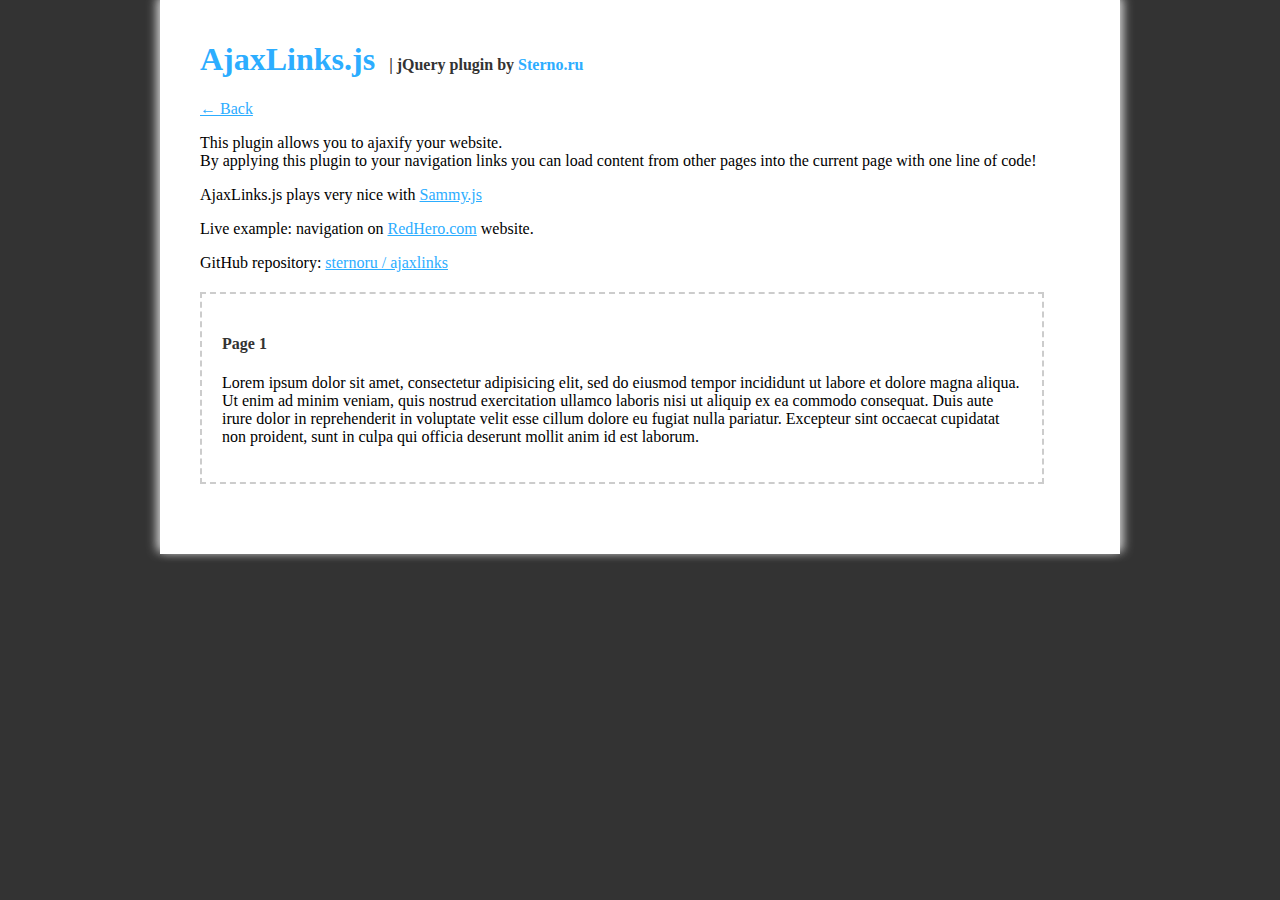
<file: demo/content/content1.html>
<!DOCTYPE HTML PUBLIC "-//W3C//DTD HTML 4.01 Transitional//EN"
"http://www.w3.org/TR/html4/loose.dtd">
<html xmlns="http://www.w3.org/1999/xhtml">
    <head>
        <meta http-equiv="Content-Type" content="text/html; charset=utf-8" />
        <title>AjaxLinks.js</title>
        <link rel="stylesheet" type="text/css" href="../css/demo.css" />
    </head>
    <body>
    	<div id="wrapper">
    		<div id="header">    			
		        <h1><a href="http://sternoru.github.com/ajaxlinks/">AjaxLinks.js</a><span> | jQuery plugin by <a href="http://sterno.ru/en/">Sterno.ru</a></span></h1>
		        <p><a href="../index.html">&larr; Back</a></p>
		        <p>
		        	This plugin allows you to ajaxify your website.<br/>
		        	By applying this plugin to your navigation links you can load content from other pages into the current page with one line of code!<br/>
		        			        	
		        </p>
		        <p>AjaxLinks.js plays very nice with <a href="http://sammyjs.org/" target="_blank">Sammy.js</a></p>
		        <p>Live example: navigation on <a href="http://redhero.com/en/home/#!path=/en/stores/" target="_blank">RedHero.com</a> website.</p>
		        <p>GitHub repository: <a href="https://github.com/sternoru/ajaxlinks/">sternoru / ajaxlinks</a></p>
		    </div> <!-- /header -->
	        <div id="content" class="content">
	        	<h4>Page 1</h4>
	        	<p>Lorem ipsum dolor sit amet, consectetur adipisicing elit, sed do eiusmod tempor incididunt ut labore et dolore magna aliqua. Ut enim ad minim veniam, quis nostrud exercitation ullamco laboris nisi ut aliquip ex ea commodo consequat. Duis aute irure dolor in reprehenderit in voluptate velit esse cillum dolore eu fugiat nulla pariatur. Excepteur sint occaecat cupidatat non proident, sunt in culpa qui officia deserunt mollit anim id est laborum.</p>
	        </div>
        </div>
    </body>
</html>
</file>
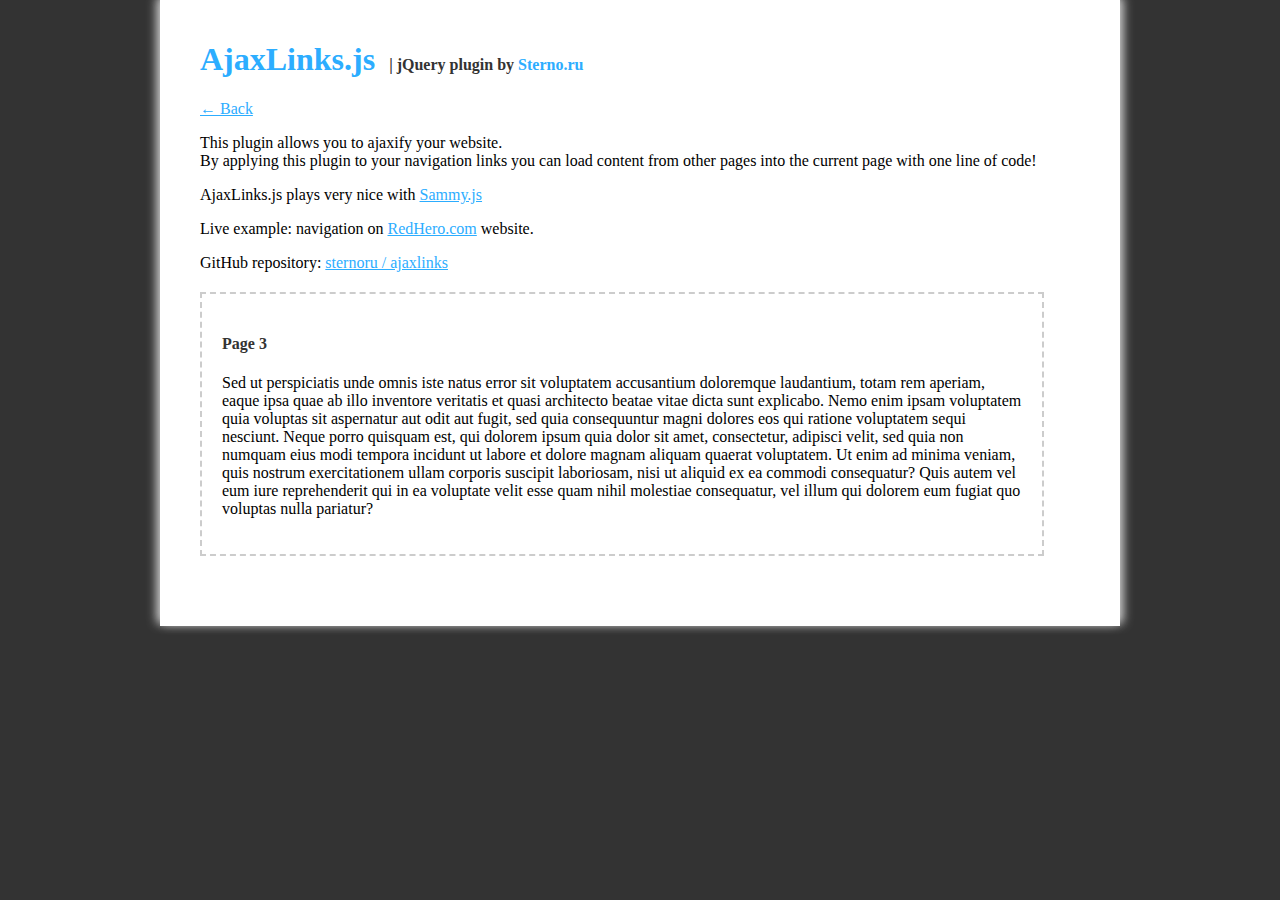
<file: demo/content/content3.html>
<!DOCTYPE HTML PUBLIC "-//W3C//DTD HTML 4.01 Transitional//EN"
"http://www.w3.org/TR/html4/loose.dtd">
<html xmlns="http://www.w3.org/1999/xhtml">
    <head>
        <meta http-equiv="Content-Type" content="text/html; charset=utf-8" />
        <title>AjaxLinks.js</title>
        <link rel="stylesheet" type="text/css" href="../css/demo.css" />
    </head>
    <body>
    	<div id="wrapper">
    		<div id="header">    			
		        <h1><a href="http://sternoru.github.com/ajaxlinks/">AjaxLinks.js</a><span> | jQuery plugin by <a href="http://sterno.ru/en/">Sterno.ru</a></span></h1>
		        <p><a href="../index.html">&larr; Back</a></p>
		        <p>
		        	This plugin allows you to ajaxify your website.<br/>
		        	By applying this plugin to your navigation links you can load content from other pages into the current page with one line of code!<br/>
		        			        	
		        </p>
		        <p>AjaxLinks.js plays very nice with <a href="http://sammyjs.org/" target="_blank">Sammy.js</a></p>
		        <p>Live example: navigation on <a href="http://redhero.com/en/home/#!path=/en/stores/" target="_blank">RedHero.com</a> website.</p>
		        <p>GitHub repository: <a href="https://github.com/sternoru/ajaxlinks/">sternoru / ajaxlinks</a></p>
		    </div> <!-- /header -->
	        <div id="content" class="content">
	        	<h4>Page 3</h4>
	        	<p>Sed ut perspiciatis unde omnis iste natus error sit voluptatem accusantium doloremque laudantium, totam rem aperiam, eaque ipsa quae ab illo inventore veritatis et quasi architecto beatae vitae dicta sunt explicabo. Nemo enim ipsam voluptatem quia voluptas sit aspernatur aut odit aut fugit, sed quia consequuntur magni dolores eos qui ratione voluptatem sequi nesciunt. Neque porro quisquam est, qui dolorem ipsum quia dolor sit amet, consectetur, adipisci velit, sed quia non numquam eius modi tempora incidunt ut labore et dolore magnam aliquam quaerat voluptatem. Ut enim ad minima veniam, quis nostrum exercitationem ullam corporis suscipit laboriosam, nisi ut aliquid ex ea commodi consequatur? Quis autem vel eum iure reprehenderit qui in ea voluptate velit esse quam nihil molestiae consequatur, vel illum qui dolorem eum fugiat quo voluptas nulla pariatur?</p>
	        </div>
        </div>
    </body>
</html>
</file>
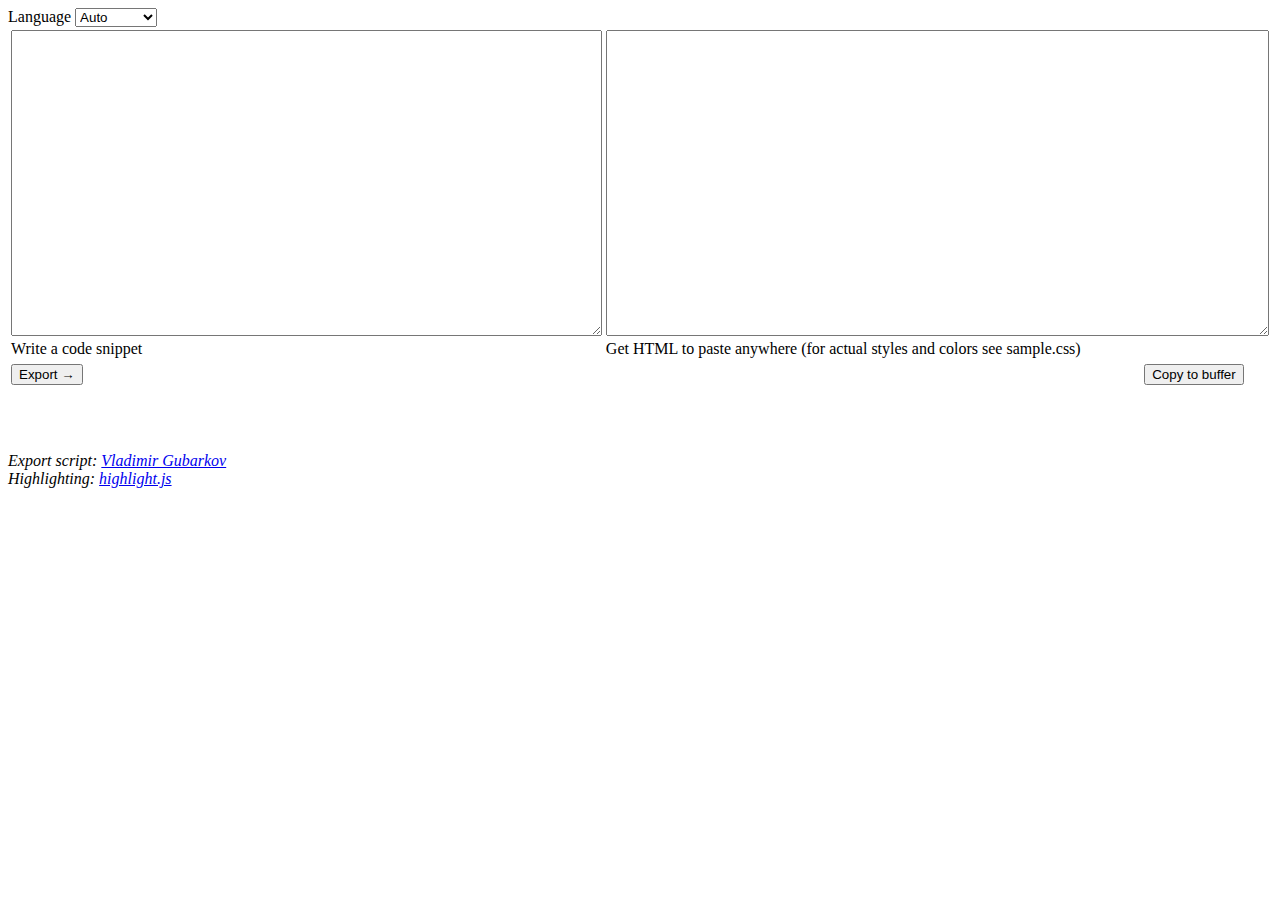
<file: demo/js/highlight/export.html>
<!-- saved from url=(0013)about:internet -->
<!-- ^^^ This is for IE not to show security warning for local files,
see http://www.microsoft.com/technet/prodtechnol/winxppro/maintain/sp2brows.mspx-->

<!--
Highlighted code export
Copyright (c) Vladimir Gubarkov <xonixx@gmail.com>
-->

<html>
    <head>
        <title>Highlited code export</title>
        <link rel="stylesheet" href="styles/default.css">
        <meta charset="utf-8">
        <style type="text/css">
            #t1, #t2 { width: 100%;}
            tr { vertical-align: top; }
            address { margin-top: 4em; }
        </style>
        <script src="highlight.pack.js"></script>
        <script>hljs.initHighlightingOnLoad();</script>
    </head>
    <body>
        <script type="text/javascript">
            String.prototype.escape = function() {
                return this.replace(/&/gm, '&amp;').replace(/</gm, '&lt;').replace(/>/gm, '&gt;');
            }

            function doIt() {
                var viewDiv = document.getElementById("highlight-view");
                var t1 = document.getElementById("t1");
                var t2 = document.getElementById("t2");
                var selector = document.getElementById("langSelector");
                var selectedLang = selector.options[selector.selectedIndex].value.toLowerCase();
                if(selectedLang) {
                    viewDiv.innerHTML = '<pre><code class="'+selectedLang+'">'+t1.value.escape()+"</code></pre>";
                } else { // try auto
                    viewDiv.innerHTML = '<pre><code>' + t1.value.escape() + "</code></pre>";
                }
                hljs.highlightBlock(viewDiv.firstChild.firstChild);
                t2.value = viewDiv.innerHTML;
            }

            function copyToBuffer(textToCopy) {
                if (window.clipboardData) { // IE
                    window.clipboardData.setData("Text", textToCopy);
                } else if (window.netscape) { // FF
                    // from http://developer.mozilla.org/en/docs/Using_the_Clipboard
                    netscape.security.PrivilegeManager.enablePrivilege('UniversalXPConnect');
                    var gClipboardHelper = Components.classes["@mozilla.org/widget/clipboardhelper;1"].getService(Components.interfaces.nsIClipboardHelper);
                    gClipboardHelper.copyString(textToCopy);
                }
            }
        </script>
        <script type="text/javascript">
            var langSelectorHtml = '<label>Language <select id="langSelector">';
            langSelectorHtml += '<option value="">Auto</option>';
            for (var i in hljs.LANGUAGES) {
                if (hljs.LANGUAGES.hasOwnProperty(i))
                    langSelectorHtml += '<option value=\"'+i+'\">'+i.charAt(0).toUpperCase()+i.substr(1)+'</option>';
            }
            langSelectorHtml += '</select></label>';
            document.write(langSelectorHtml);
        </script>
        <table width="100%">
            <tr>
                <td><textarea rows="20" cols="50" id="t1"></textarea></td>
                <td><textarea rows="20" cols="50" id="t2"></textarea></td>
            </tr>
            <tr>
                <td>Write a code snippet</td>
                <td>Get HTML to paste anywhere (for actual styles and colors see sample.css)</td>
            </tr>
        </table>
        <table width="98%">
            <tr>
                <td><input type="button" value="Export &rarr;" onclick="doIt()"/></td>
                <td align="right"><input type="button" value="Copy to buffer" onclick="copyToBuffer(document.getElementById('t2').value);"/></td>
            </tr>
        </table>
        <div id="highlight-view"></div>
        <address>
          Export script: <a href="mailto:xonixx@gmail.com">Vladimir Gubarkov</a><br>
          Highlighting: <a href="http://softwaremaniacs.org/soft/highlight/">highlight.js</a>
        </address>
    </body>
</html>
</file>
<file: demo/css/demo.css>
body {
    background: #333333;
    margin: 0;
    padding: 0;
}

h1 {
	color: #2CADFF;
}

	h1 span {
		font-size: 50%;
		color: #333333;
		margin-left: 10px;
	}

	h1 a {
		text-decoration: none;
	}

h2, h3, h4, h5, h6 {
	color: #333333;
}

a:link,
a:active,
a:visited {
	color: #2CADFF;
}

a.active {
	font-weight: bold;
}

a[name] {
	text-decoration: none;
	color: #333333;
	border-bottom: 1px dashed #333333;
}

#wrapper {
	padding: 20px 40px;
    width: 880px;
    position: absolute;
    left: 50%;
    margin-left: -480px;
    background: #fff;
    box-shadow:-3px -3px 10px #CCCCCC, 3px -3px 10px #CCCCCC;
}

#main-nav {
	position: fixed;
	top: 0;
	margin-left: 440px;
	width: 400px;
	height: 20px;
	border-radius: 0  0 10px 10px;
	border: 3px solid white;
	border-width: 0 3px 3px 3px;
	text-align: center;
	padding: 10px 20px;
	background: #333333;
	color: #fff;
	font-weight: bold;
}

	#main-nav a:link,
	#main-nav a:active,
	#main-nav a:visited {
		color: #fff;
	}

.content {
	width: 800px;
	padding: 20px;
	margin: 20px 0 50px 0;
	border: 2px dashed #CCC;
}

#sponsor-logo img {
    width: 150px;
}

#forkongithub a{background:#ffcc33;color:#333333;text-decoration:none;font-family:arial, sans-serif;text-align:center;font-weight:bold;padding:5px 40px;font-size:1rem;line-height:2rem;position:relative;transition:0.5s;}#forkongithub a:hover{background:#2CADFF;color:#fff;}#forkongithub a::before,#forkongithub a::after{content:"";width:100%;display:block;position:absolute;top:1px;left:0;height:1px;background:#fff;}#forkongithub a::after{bottom:1px;top:auto;}@media screen and (min-width:800px){#forkongithub{position:absolute;display:block;top:0;left:0;width:200px;overflow:hidden;height:200px;}#forkongithub a{width:200px;position:absolute;top:60px;left:-60px;transform:rotate(-45deg);-webkit-transform:rotate(-45deg);box-shadow:4px 4px 10px rgba(0,0,0,0.8);}}
</file>
<file: demo/js/highlight/styles/default.css>
/*

Original style from softwaremaniacs.org (c) Ivan Sagalaev <Maniac@SoftwareManiacs.Org>

*/

pre code {
  display: block; padding: 0.5em;
  background: #F0F0F0;
}

pre code,
pre .ruby .subst,
pre .tag .title,
pre .lisp .title {
  color: black;
}

pre .string,
pre .title,
pre .constant,
pre .parent,
pre .tag .value,
pre .rules .value,
pre .rules .value .number,
pre .preprocessor,
pre .ruby .symbol,
pre .ruby .symbol .string,
pre .ruby .symbol .keyword,
pre .ruby .symbol .keymethods,
pre .instancevar,
pre .aggregate,
pre .template_tag,
pre .django .variable,
pre .smalltalk .class,
pre .addition,
pre .flow,
pre .stream,
pre .bash .variable,
pre .apache .tag,
pre .apache .cbracket,
pre .tex .command,
pre .tex .special,
pre .erlang_repl .function_or_atom {
  color: #800;
}

pre .comment,
pre .annotation,
pre .template_comment,
pre .diff .header,
pre .chunk {
  color: #888;
}

pre .number,
pre .date,
pre .regexp,
pre .literal,
pre .smalltalk .symbol,
pre .smalltalk .char,
pre .go .constant,
pre .change {
  color: #080;
}

pre .label,
pre .javadoc,
pre .ruby .string,
pre .decorator,
pre .filter .argument,
pre .localvars,
pre .array,
pre .attr_selector,
pre .important,
pre .pseudo,
pre .pi,
pre .doctype,
pre .deletion,
pre .envvar,
pre .shebang,
pre .apache .sqbracket,
pre .nginx .built_in,
pre .tex .formula,
pre .erlang_repl .reserved,
pre .input_number {
  color: #88F
}

pre .css .tag,
pre .javadoctag,
pre .phpdoc,
pre .yardoctag {
  font-weight: bold;
}

pre .keyword,
pre .id,
pre .phpdoc,
pre .title,
pre .built_in,
pre .aggregate,
pre .smalltalk .class,
pre .winutils,
pre .bash .variable,
pre .apache .tag,
pre .go .typename,
pre .tex .command {
  font-weight: bold;
}

pre .nginx .built_in {
  font-weight: normal;
}

pre .xml .css,
pre .xml .javascript,
pre .xml .vbscript,
pre .tex .formula {
  opacity: 0.5;
}
</file>
